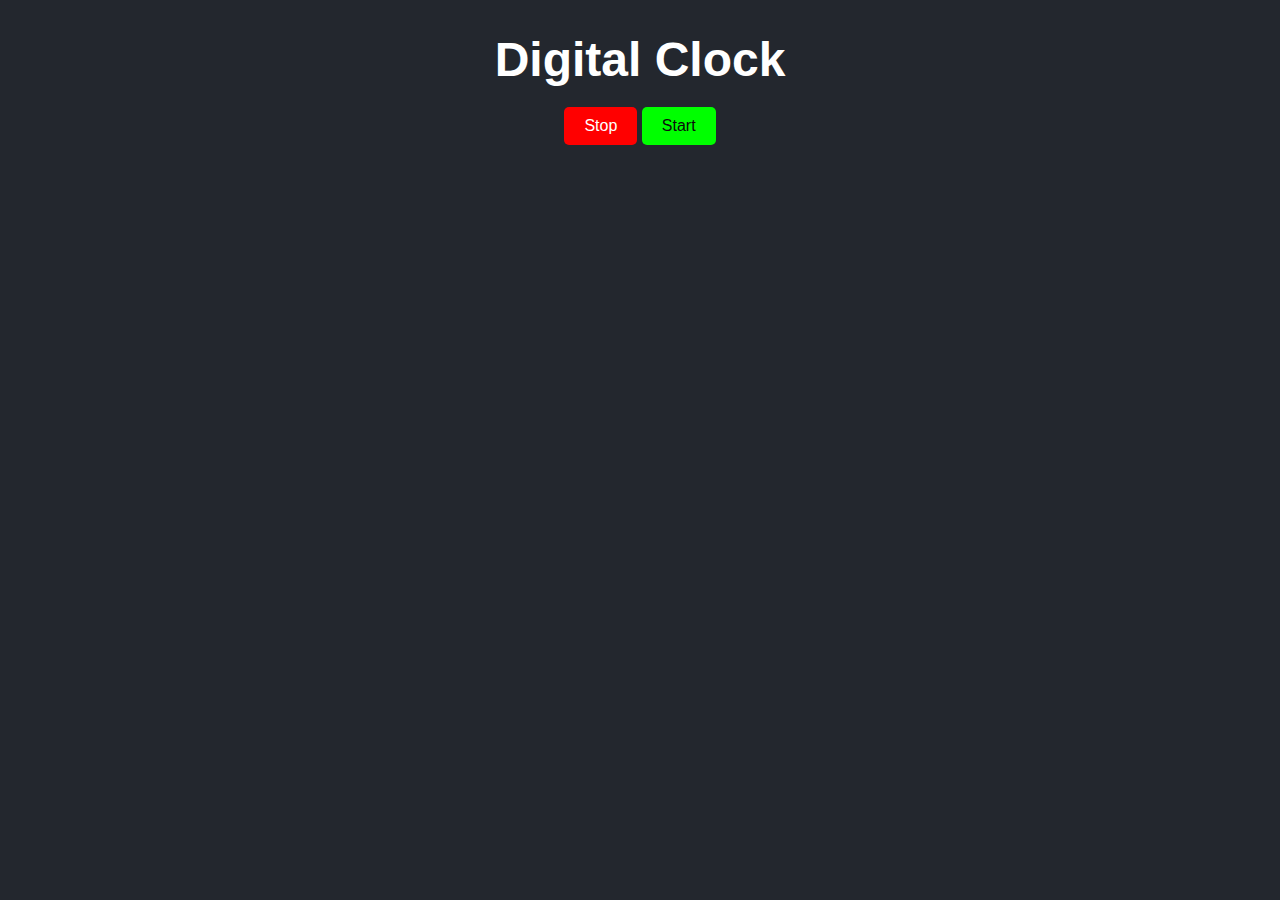
<file: 07_Projects/02_Digital_Clock/index.html>
<!DOCTYPE html>
<html lang="en" dir="ltr">
  <head>
    <meta charset="utf-8" />
    <title>Digital Clock</title>
    <link rel="stylesheet" href="style.css">
  </head>
  <body>
    <h1>Digital Clock</h1>
    <div id="clock"></div>
    <div>
        <input type="button" value="Stop" id="stop">
        <input type="button" value="Start" id="start">
    </div>
    <script src="script.js"></script>
  </body>
</html>
</file>
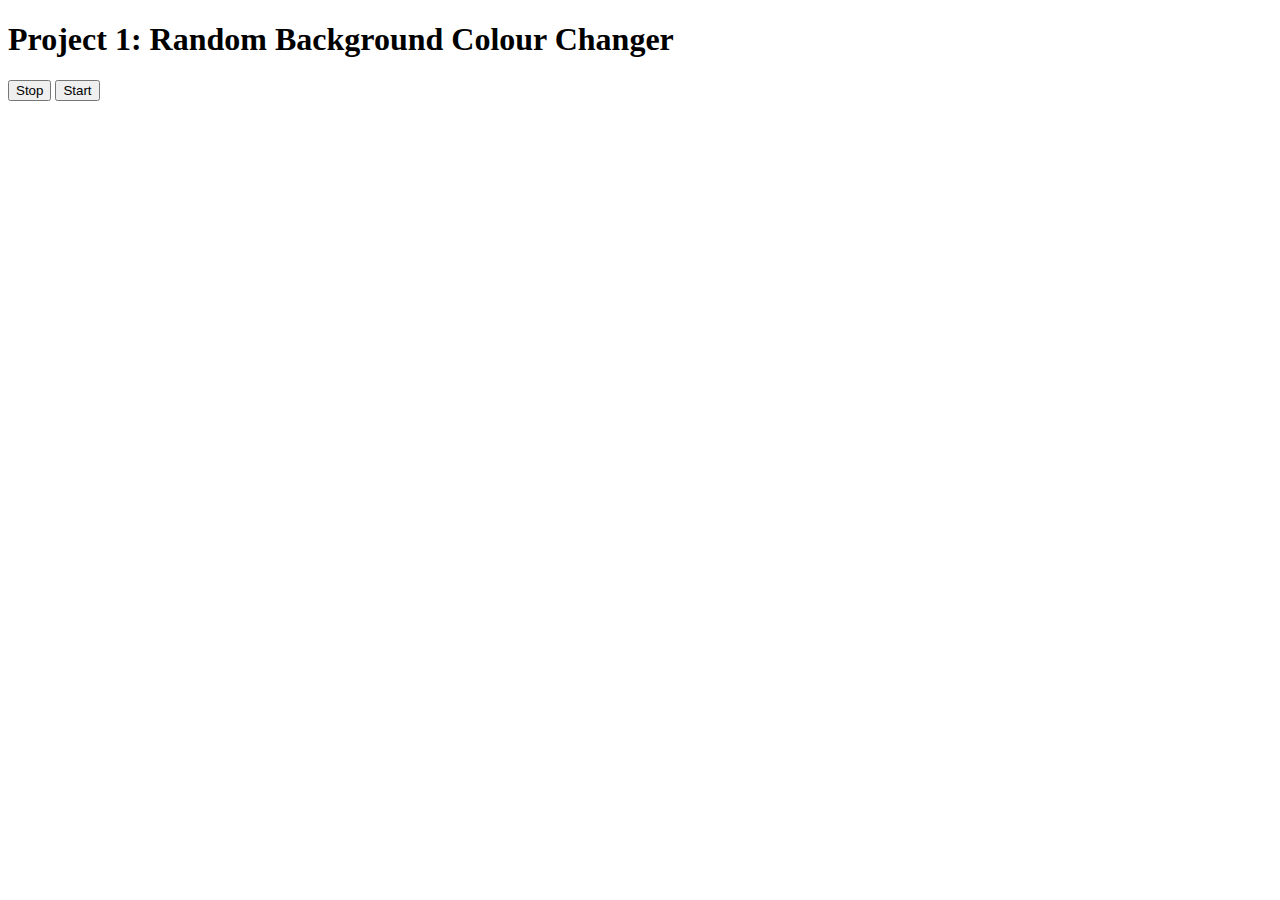
<file: 08_Events/Project_1/index.html>
<!DOCTYPE html>
<html lang="en">
<head>
    <meta charset="UTF-8">
    <meta name="viewport" content="width=device-width, initial-scale=1.0">
    <title>Document</title>
</head>
<body>
    <h1>Project 1: Random Background Colour Changer</h1>
    <button id="stop">Stop</button>    
    <button id="start">Start</button>    
</body>
<script src="script.js"></script>
</html>
</file>
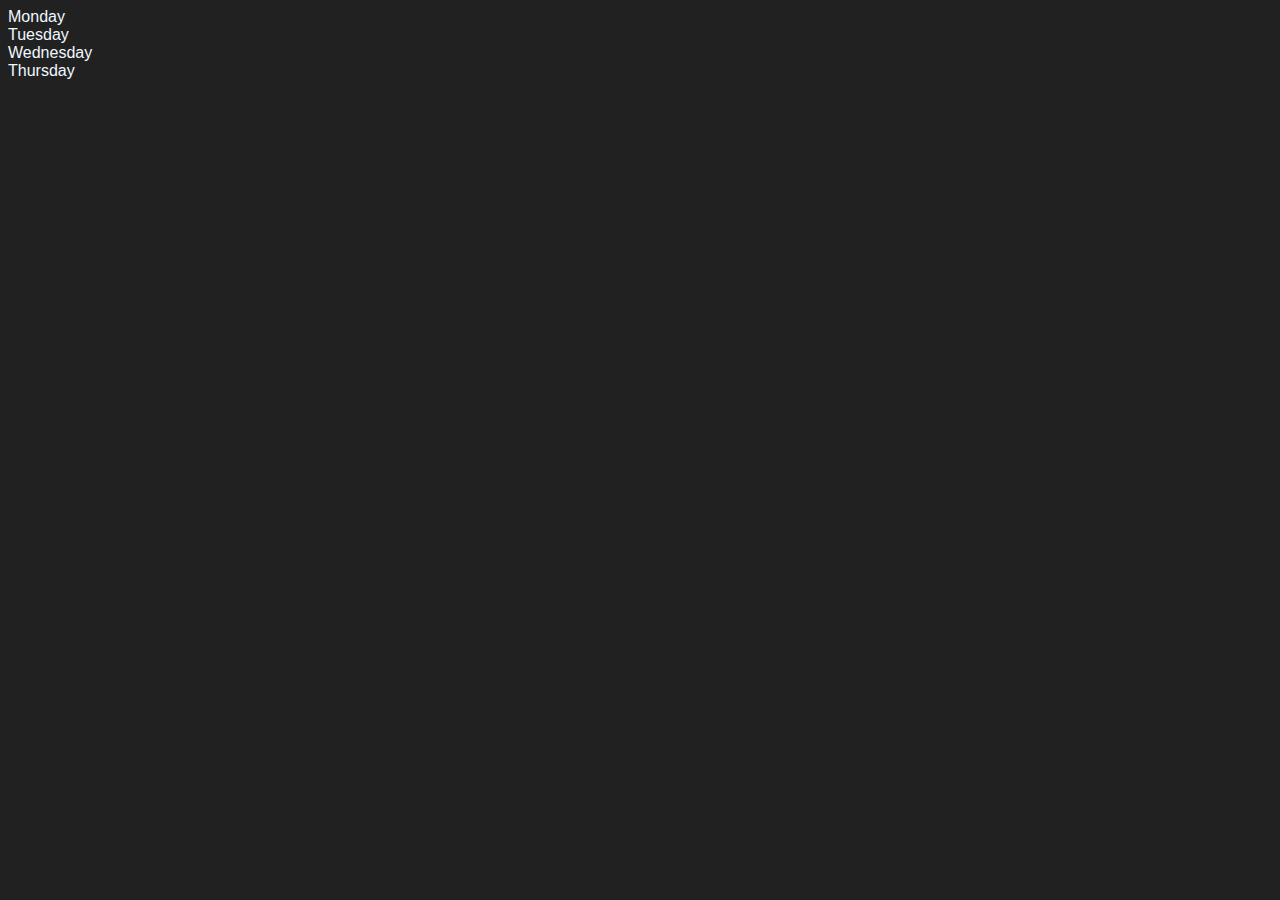
<file: 06_DOM/2.html>
<!DOCTYPE html>
<html lang="en">

<head>
    <meta charset="UTF-8">
    <meta name="viewport" content="width=device-width, initial-scale=1.0">
    <title>DOM</title>
    <style>
        body {
            font-family: Arial, sans-serif;
            background-color: #212121;
            color: aliceblue;
        }
    </style>
</head>

<body>
    <div class="parent">
        <div class="day">Monday</div>
        <div class="day">Tuesday</div>
        <div class="day">Wednesday</div>
        <div class="day">Thursday</div>
    </div>
</body>
<script>
    const parent = document.querySelector('.parent');
    // console.log(parent);  
    //  console.log(parent.children); // Returns a HTML Collection
    //  console.log(parent.children[0].innerHTML);

    // for(let i = 0 ; i < parent.children.length ; i++){
    //     console.log(parent.children[i].innerHTML);
    // }

    //parent.children[1].style.color = 'orange'

    //console.log(parent.firstElementChild); // Returns the first child element aka the first div viz Monday
    
    //console.log(parent.lastElementChild);

    // Changing color of 1st day
    // const dayOne = document.querySelector('.day')
    // console.log(dayOne.setAttribute('style','color:orange'))

    // Changing color of All days
    // const dayAll = document.querySelectorAll('.day')
    // dayAll.forEach((items)=>{
    //     items.setAttribute('style', 'color:orange')
    // })

    // Baap Way to change all the color 
    // const dayOne = document.querySelector('.day')
    // console.log(dayOne.parentElement.setAttribute('style', 'color:orange'));
    

    // const dayOne = document.querySelector('.day')
    // console.log(dayOne.nextElementSibling);  // Tues
    // console.log(dayOne.previousElementSibling); // null as monday is the first child
    

    console.log("Nodes: ", parent.childNodes) // This will return a NodeList which includes all the child nodes including text nodes the line breaks and the divs every thing is stored in a tree like structure in the DOM 
    

</script>

</html>
</file>
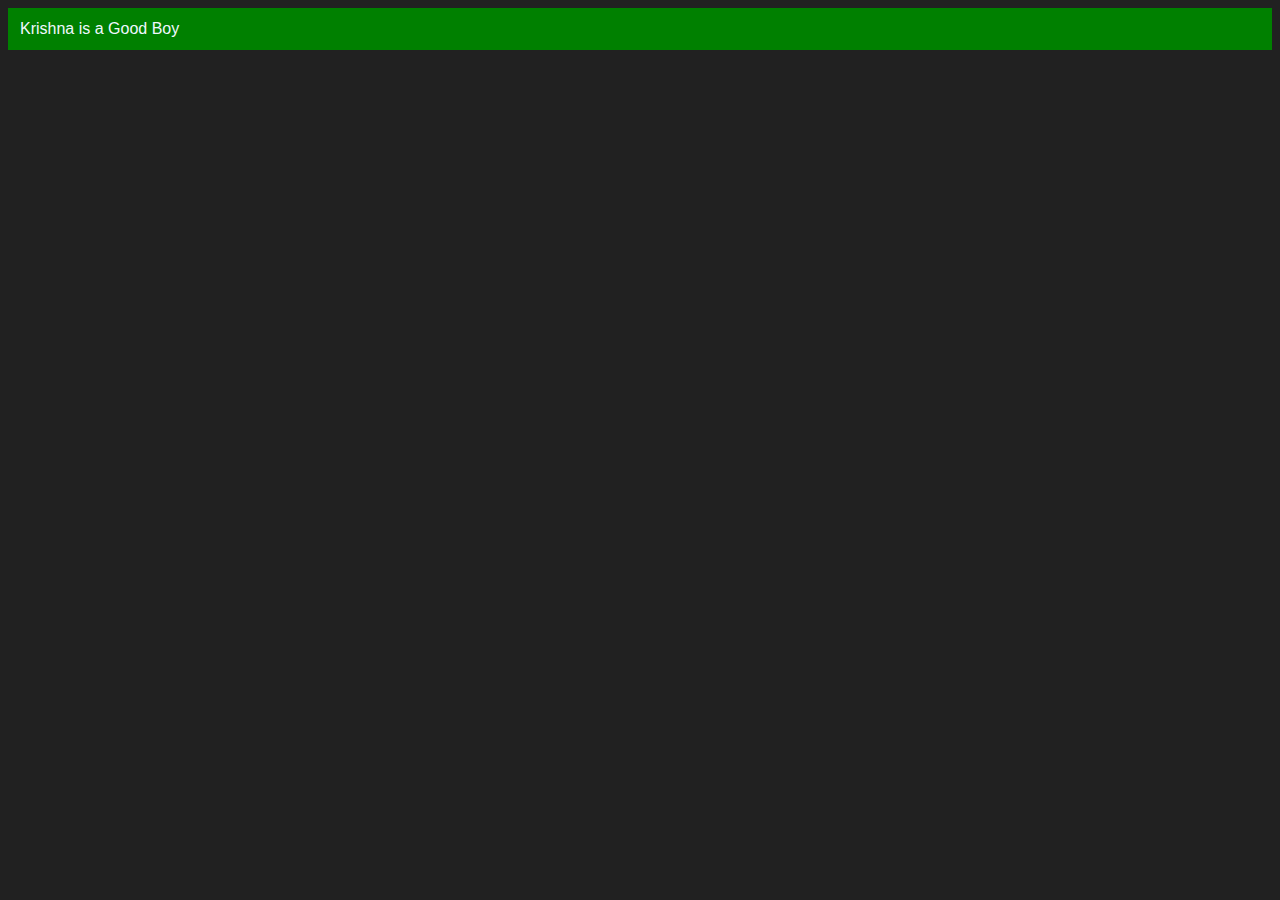
<file: 06_DOM/3.html>
<!DOCTYPE html>
<html lang="en">
  <head>
    <meta charset="UTF-8" />
    <meta name="viewport" content="width=device-width, initial-scale=1.0" />
    <title>Chai pilo guys</title>
    <style>
      body {
        font-family: Arial, sans-serif;
        background-color: #212121;
        color: aliceblue;
      }
    </style>
  </head>

  <body> 
    <!-- Here We will Injecting Direct Html tags from JavaScript -->
  </body>
  <script>
    const div = document.createElement('div') // Create a new div element
    // console.log(div)

    // Operations on the div element
    div.className = "main"
    div.id = Math.round(Math.random() * 10 + 1)
    div.title = "divt1"
    div.setAttribute('title', 'divt2') // This can do the same thing as above line
    div.style.backgroundColor = "green"
    div.style.padding = "12px"
    // Now we have created and added it attributes as well as modified the title now,

    // Method 1 to add text in div
    //div.innerText = "Krishna is a good boy" // This will add text inside the div element 
    //div.innerHTML = "<p> Krishna is a good boy</p>" // This will add text inside the div element and also parse the html tags inside it.

    //method 2 - recomm by C&C
    const addtext = document.createTextNode(
        "Krishna is a Good Boy"
    )
    div.appendChild(addtext)

    // Attaching the div to the body of the html document
    document.body.appendChild(div)

  </script>
</html>
</file>
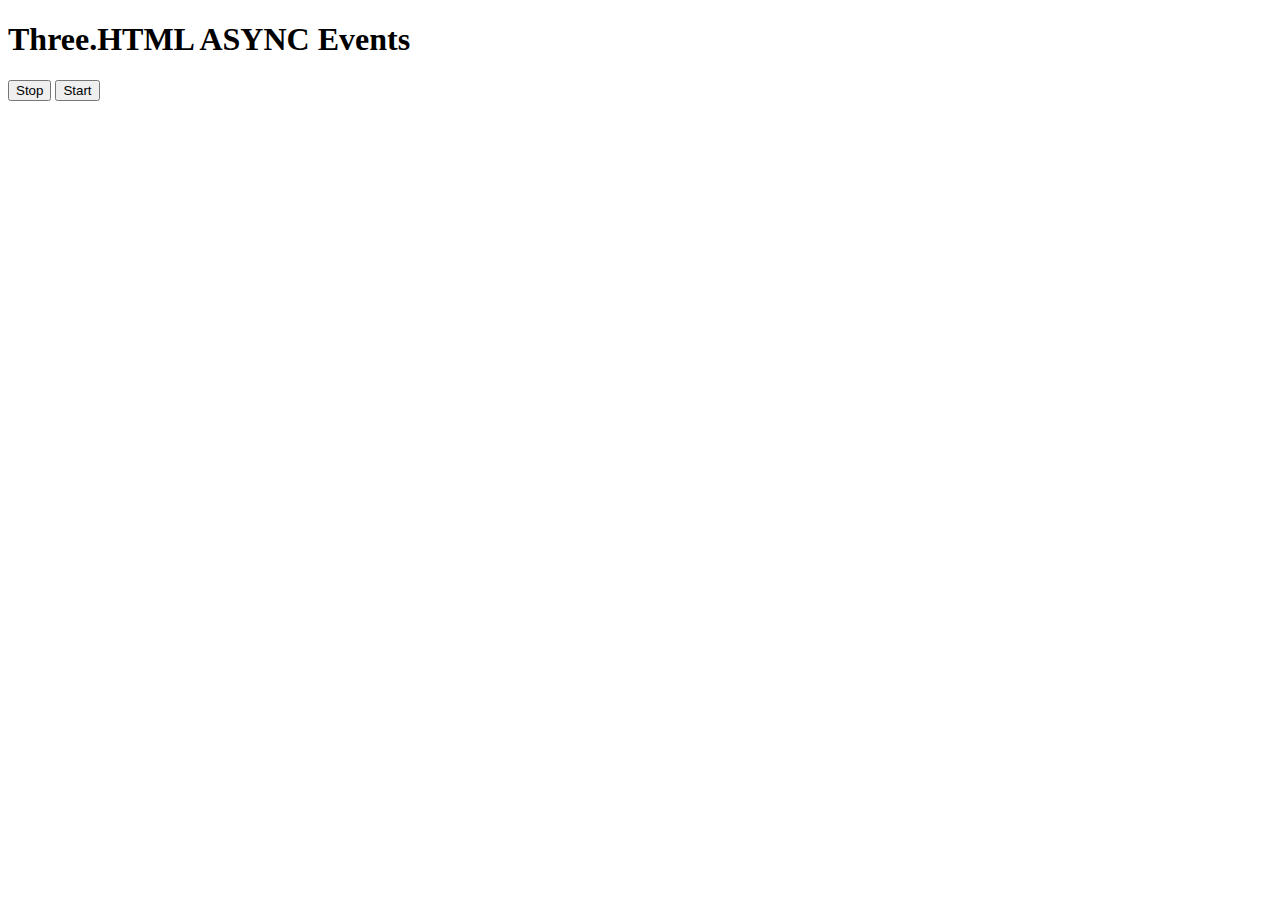
<file: 08_Events/three.html>
<!DOCTYPE html>
<html lang="en">
  <head>
    <meta charset="UTF-8" />
    <meta name="viewport" content="width=device-width, initial-scale=1.0" />
    <title>Document</title>
  </head>

  <body>
    <h1>Three.HTML ASYNC Events</h1>
    <button id="stop">Stop</button>
    <button id="start">Start</button>
  </body>
  <script>
    // Using Set interval 
    // const sayDateName = function(str){
    //     console.log(str, Date.now());
    // }
    // const intervalID = setInterval(sayDateName, 2000, "Krishna");
    // clearInterval(intervalID); // Stop the setInterval function before the page is loaded as we are directly using it hence use the button to stop using event listener

    //--------------------------------

    document.querySelector('#start').addEventListener('click', function(){
        function sayDateName(str){
            date = new Date();
            console.log(str, date.toLocaleDateString(), date.toLocaleTimeString());
        }

        const intervalID = setInterval(sayDateName, 1000, "Krishna");

        document.querySelector('#stop').addEventListener('click', function(){
            clearInterval(intervalID);
        });
    });

  </script>
</html>
</file>
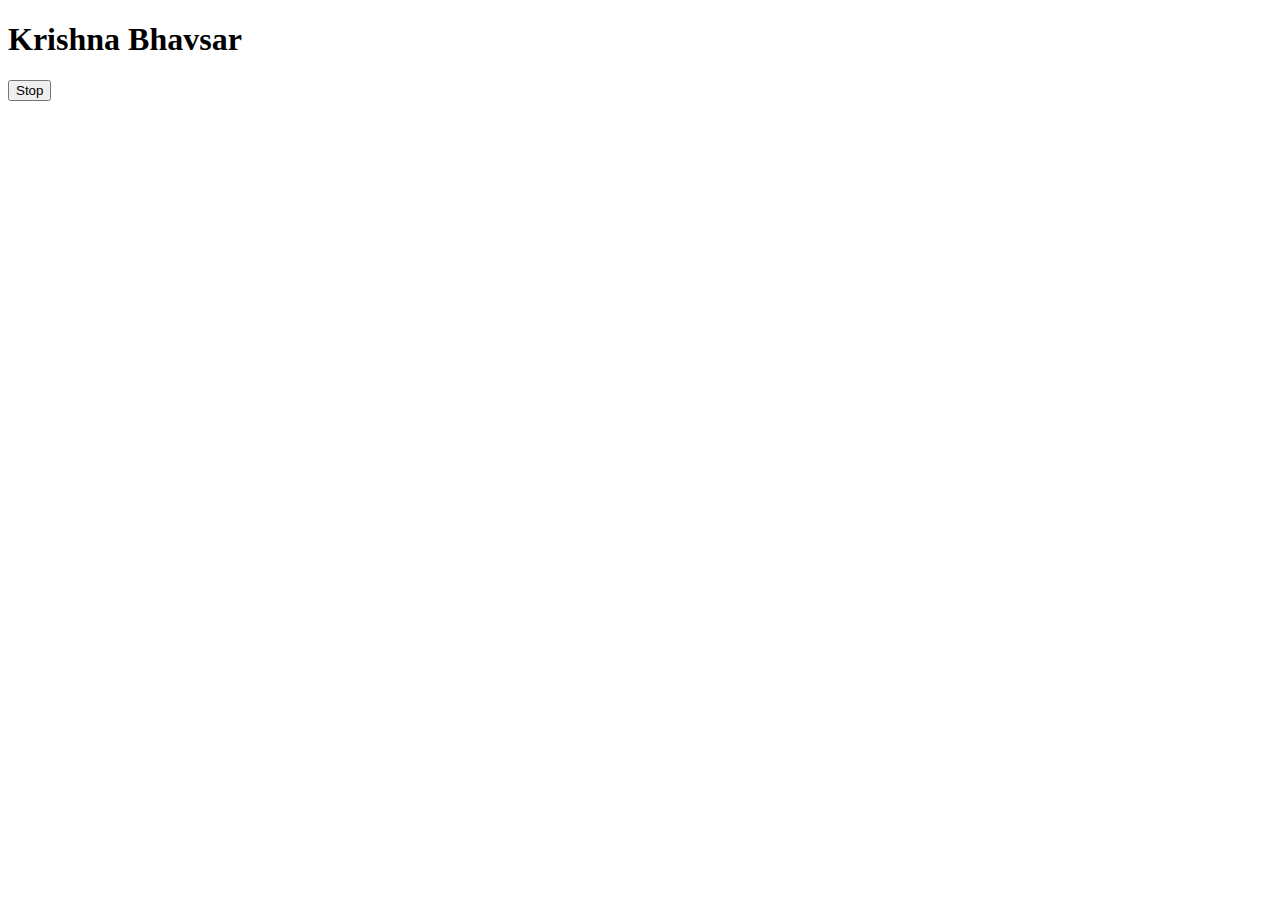
<file: 08_Events/two.html>
<!DOCTYPE html>
<html lang="en">
  <head>
    <meta charset="UTF-8" />
    <meta name="viewport" content="width=device-width, initial-scale=1.0" />
    <title>Document</title>
  </head>

  <body>
    <h1>Krishna Bhavsar</h1>
    <button id="stop">Stop</button>
  </body>
  <script>

    // Handler is basically a function with no name

    // setTimeout function basically is used to run a function after a specified time period in milliseconds only once
    // setTimeout(function(){    
    //     console.log('Krishna Done by setTimeout'); // This will be executed after 2 seconds of the page load see console
    // }, 2000) // 2000 ms = 2 seconds

    // const sayKrishna = () => {
    //     console.log('Krishna Done by setTimeout');
    //     document.querySelector('h1').innerHTML = "Best Javascript Developer";
    // }

    // const setTimeoutRef = setTimeout(sayKrishna, 2000) // Passing a function as an argument as reference

    // Now how to stop the setTimeout function
    // clearTimeout(setTimeoutRef); But doing this is pointless as the setTimeout function is only executed once

    // Hence we have to add a event listener to the stop button
    // Creating a Event Using the Stop Button Once the button is clicked it will stop the setTimeout function

    // Now we have to add a event listener to the stop button
    // document.querySelector('#stop').addEventListener('click', function(e){
    //     console.log("Stopped")
    //     clearTimeout(setTimeoutRef);
    // }, false);
    // Once the button is clicked it will stop the setTimeout function using the clearTimeout function


    //-------------------------------------------------

    // setInterval function basically is used to run a function after a specified time period in milliseconds repeatedly
    // setInterval(function(){    
    //     console.log('Krishna Done by setInterval'); // This will be executed after 2 seconds of the page load see console
    // }, 2000) // 2000 ms = 2 seconds

  </script>
</html>
</file>
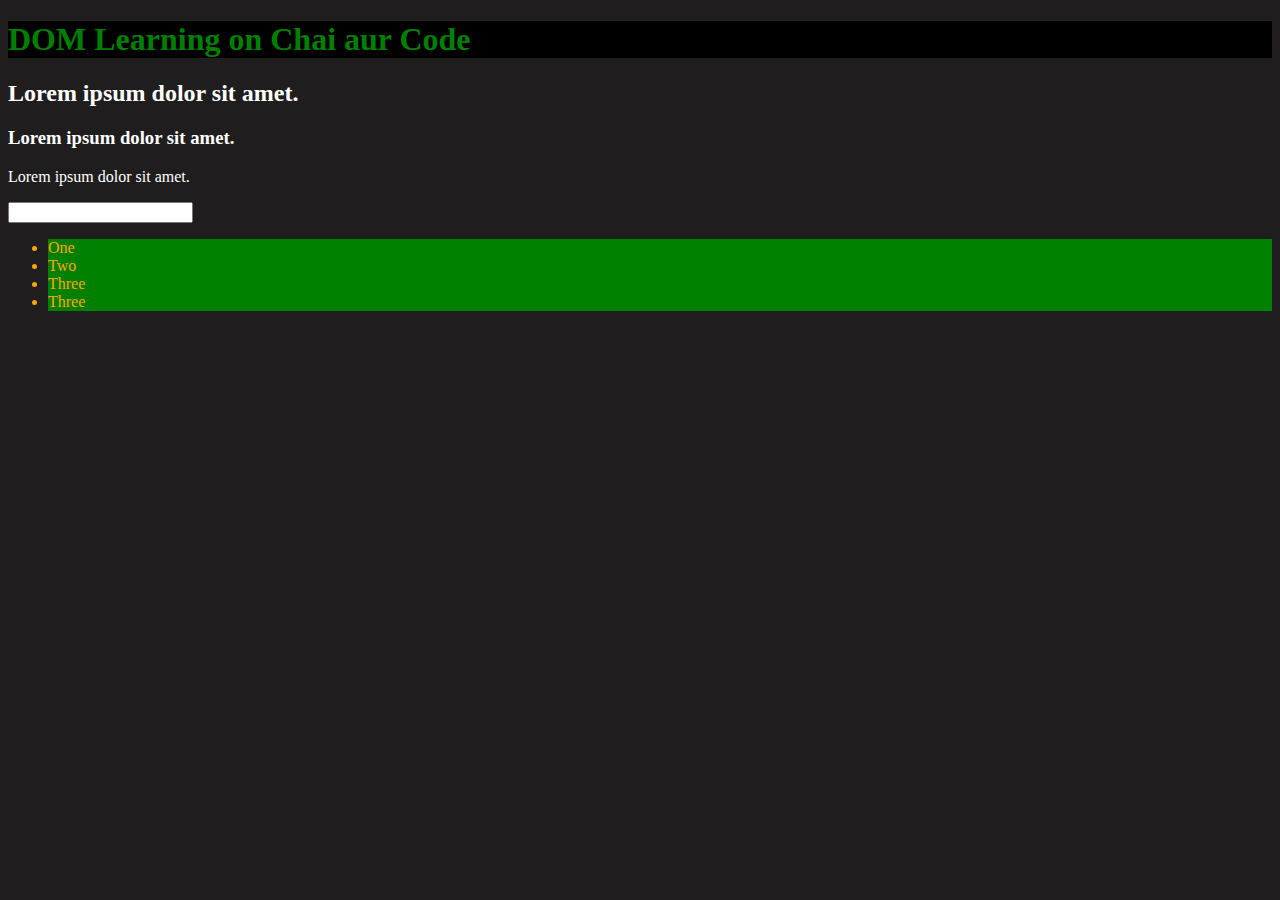
<file: 06_DOM/1/1.html>
<!DOCTYPE html>
<html lang="en">

<head>
    <meta charset="UTF-8" />

    <title>DOM Learning</title>

    <style>
        .bg-black{
            background-color: rgb(31, 29, 29);
            color: #fff;
        }
    </style>
    
</head>

<body class="bg-black">
    <div>
        <h1 id='title' class="heading">DOM Learning on Chai aur Code<span style="display: none;">Test Text Area</span></h1>
        <h2 id="'h2">Lorem ipsum dolor sit amet.</h2>
        <h3>Lorem ipsum dolor sit amet.</h3>
        <p id="p1">Lorem ipsum dolor sit amet.</p>
        <input type="password" name="" id="">
        <ul>
            <li class="list-item">One</li>
            <li class="list-item">Two</li>
            <li class="list-item">Three</li>
            <li class="list-item">Three</li>
        </ul>
    </div>
    <script src="script.js"></script>
</body>

</html>
</file>
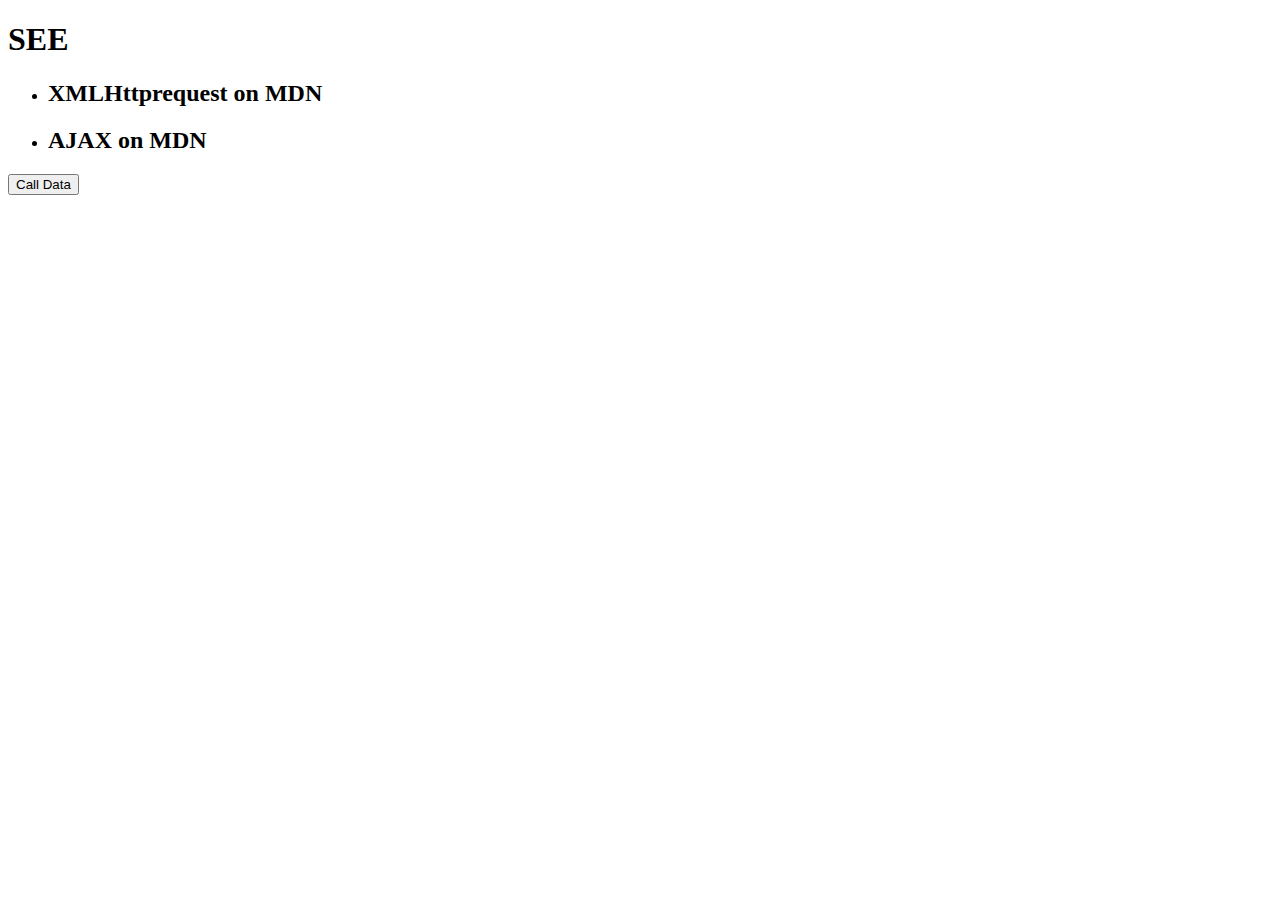
<file: 09_Advance_One/01_AJAX_XHR/ApiRequest.html>
<!DOCTYPE html>
<html lang="en">
<head>
    <meta charset="UTF-8">
    <meta name="viewport" content="width=device-width, initial-scale=1.0">
    <title>Document</title>
</head>
<body id="bb1">
    <h1>SEE</h1>
    <ul>
    <li><h2>XMLHttprequest on MDN</h2></li>
    <li><h2>AJAX on MDN</h2></li>
    </ul>
</body>
<script>
    // const xhr = new XMLHttpRequest();
    // xhr.open('GET','Test.json');
    // xhr.onreadystatechange = function(){
    //     console.log(xhr.readyState); 
    // }
    // xhr.send();

    //---------------------------------------------------

    // const xhr = new XMLHttpRequest();
    // xhr.open('GET','Test.json');
    // xhr.onreadystatechange = function(){
    //     console.log(xhr.readyState); 
    //     if(xhr.readyState === 4){
    //         // console.log(this.responseText);
    //         // const data = this.responseText;
    //         // console.log(typeof data);

    //         const data = JSON.parse(this.responseText);
    //         // console.log(data)
    //         // console.log(data["login"])
    //         // console.log(data.login)



    //     }
    // }
    // xhr.send();

    //---------------------------------------------------

    const body = document.querySelector('#bb1');

    const button = document.createElement('button');
    button.id = "myButton"
    button.innerText = "Call Data"
    body.append(button)

    const img_tag = document.createElement('img');

    const par_tag = document.createElement('p')
    par_tag.id = "para"
    body.append(par_tag);

    button.addEventListener('click', getDate);

    function getDate(){
        const xhr = new XMLHttpRequest();
        xhr.open('GET','Test.json');
        xhr.onreadystatechange = function(){
            if(xhr.readyState === 4){
                const data = JSON.parse(this.responseText);
                const img_url = data["avatar_url"];
                const followers = data["followers"];

                img_tag.src = img_url;
                par_tag.innerHTML = `<b>Followers: </b> ${followers}`;

                body.append(img_tag);         
                
            }
        }
        xhr.send();
    }

</script>
</html>
</file>
<file: 07_Projects/02_Digital_Clock/style.css>
body {
    background-color: #23272e;
    color: #fff;
    font-family: sans-serif;
    text-align: center;
  }
  h1 {
    font-size: 48px;
    margin-bottom: 0;
  }
  #clock {
    font-size: 64px;
  }

  #stop {
    margin-top: 20px;
    padding: 10px 20px;
    font-size: 16px;
    background-color: #ff0000;
    color: #fff;
    border: none;
    border-radius: 5px;
    cursor: pointer;
  }

  #start {
    margin-top: 20px;
    padding: 10px 20px;
    font-size: 16px;
    background-color: #00ff00;
    color: #0b0b0b;
    border: none;
    border-radius: 5px;
    cursor: pointer;
  }
</file>
